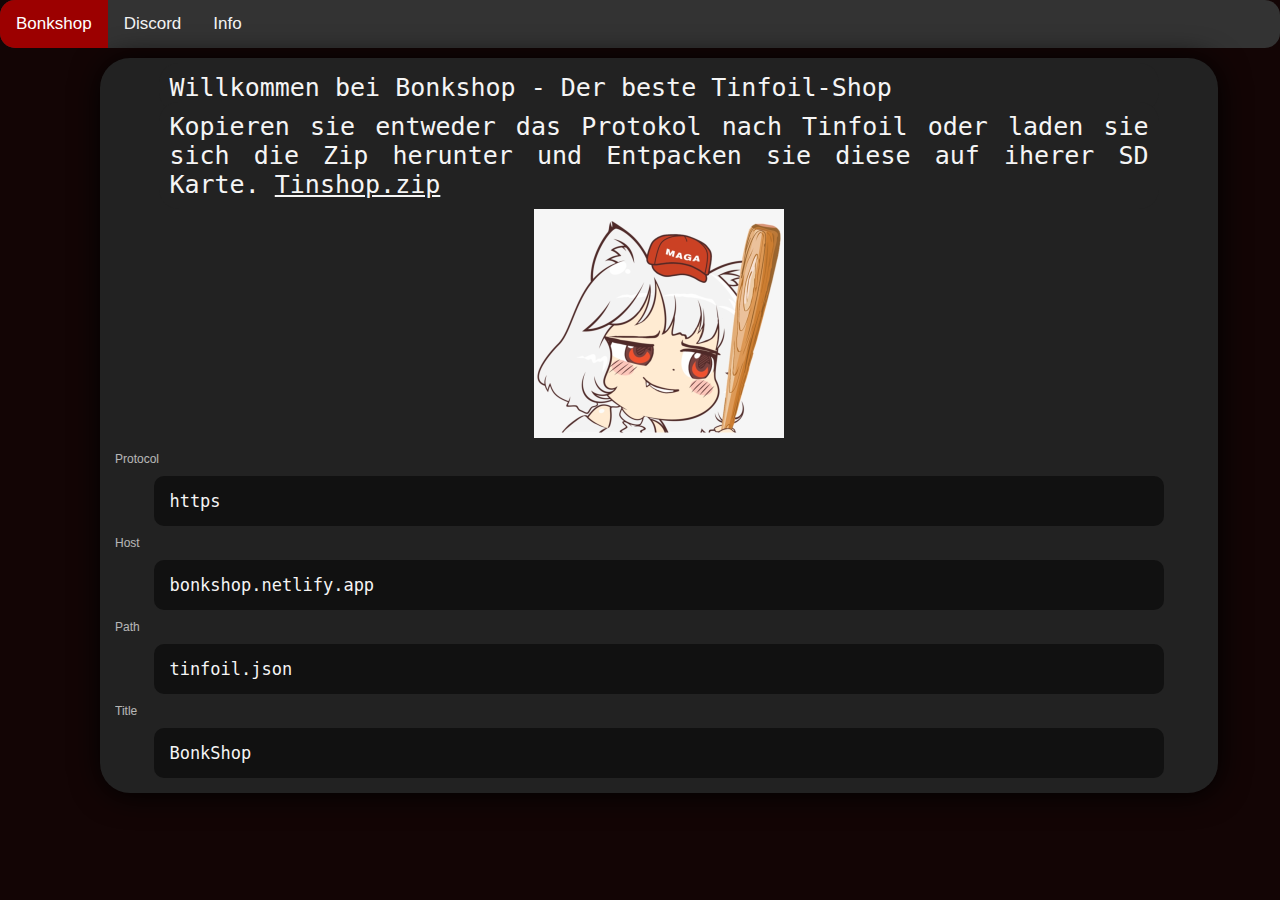
<file: index.html>
<!DOCTYPE html>
<html lang="en">
    <head>
        <meta charset="UTF-8">
        <meta http-equiv="X-UA-Compatible" content="IE=edge">
        <meta name="viewport" content="width=device-width, initial-scale=1.0">
        <link rel="stylesheet" href="main.css">
        <link rel="icon" type="image/x-icon" href="Awooo.jpg">
        
    </head>

<body bgcolor="#22222">
    <title>BonkShop</title>
      
    <div class="navbar">
        <a href="index.html" class="active">Bonkshop</a>
        <a href="https://discord.gg/FFUEeKRX" target="_blank">Discord</a>
        <a href="info.html">Info</a>
      </div>


    <div class="Titles">
    </div>

    
    <center>
        <div class="card">
            <code class="former">Willkommen bei Bonkshop  -  Der beste Tinfoil-Shop</code>
            <code class="former">Kopieren sie entweder das Protokol nach Tinfoil oder laden sie sich die Zip herunter und Entpacken sie diese auf iherer SD Karte. <a href="https://archive.org/download/nintendo-switch-global-firmwares/Firmware%2014.1.2%20%28Rebootless%20Update%29.zip">Tinshop.zip</a></code>
            <img src="awoo.png">
            <p class="subtitle">Protocol</p>
            <code class="form">https</code>
            <p class="subtitle">Host</p>
            <code class="form">bonkshop.netlify.app</code>
            <p class="subtitle">Path</p>
            <code class="form">tinfoil.json</code>
            <p class="subtitle">Title</p>
            <code class="form">BonkShop</code>
        </div>
    </center>
</body>
</html>
</file>
<file: main.css>
body,html{
    margin:0;
    background-color: rgb(19, 5, 5);;
    color:#fff;
    font-family:helvetica;
    padding:0px;
}
h1 {color: whitesmoke;}
h2 {color: whitesmoke;}
h3 {color: whitesmoke;}
a {color: whitesmoke;}
.Titles {margin: 0px 800px;}


.card{
    width:85vw;
    background-color:#222;
    border-radius:30px;
    margin:10px 100px;
    padding:15px;
    box-shadow:1px 2px 30px #000;
}

.subtitle{
    font-size:12px;
    color: whitesmoke;
    font-weight:400;
    text-align:justify;
    opacity:0.7;
    margin-top:10px;
    margin-bottom:0px;
}

.form{
    color: whitesmoke;
    width:90%;
    display:block;
    font-weight:300;
    padding:15px;
    border-radius:10px;
    background-color:#111;
    margin-top:10px;
    text-align:justify;
    margin-bottom:0px;
    font-size:17px;
}

.title{
    padding-top:30px;
    background-color:#222;
    padding-bottom:10px;
    width:0vw;
    margin-top:0px;
}


.info{
    font-size:12px;
    color: whitesmoke;
    font-weight:400;
    text-align:justify;
    opacity:0.7;
    margin-top:10px;
    margin-bottom:0px;

}

.former{
    color: whitesmoke;
    width: 90%;
    display:block;
    font-weight:300;
    padding:10px;
    border-radius:20px;
    background-color:#222;
    margin-top:-10px;
    text-align:justify;
    margin-bottom:0px;
    font-size:25px;
}

.card2{
    width:85vw;
    background-color:#222;
    border-radius:15px;
    margin:10px 100px;
    padding:15px;
    box-shadow:1px 2px 30px #000;
}

.txt2 {
    font-size:30px;
    margin-top:0px;
    margin-bottom:15px;
    text-align:justify;
    padding-left:0px;
}

.txt{
    font-size:30px;
    margin-top:0px;
    margin-bottom:15px;
    text-align:justify;
    padding-left:0px;
    margin: 0px -600px;
    
}

.navbar {
    overflow: hidden;
    background-color: #333;
    bottom: 0;
    width: 100%;
    border-radius: 15px;
  }
  
  .navbar a {
    float: left;
    display: block;
    color: #f2f2f2;
    text-align: center;
    padding: 14px 16px;
    text-decoration: none;
    font-size: 17px;
  }
  
  .navbar a:hover {
    background: #f1f1f1;
    color: black;
  }
  
  .navbar a.active {
    background-color: #9c0000;
    color: white;
  }
</file>
